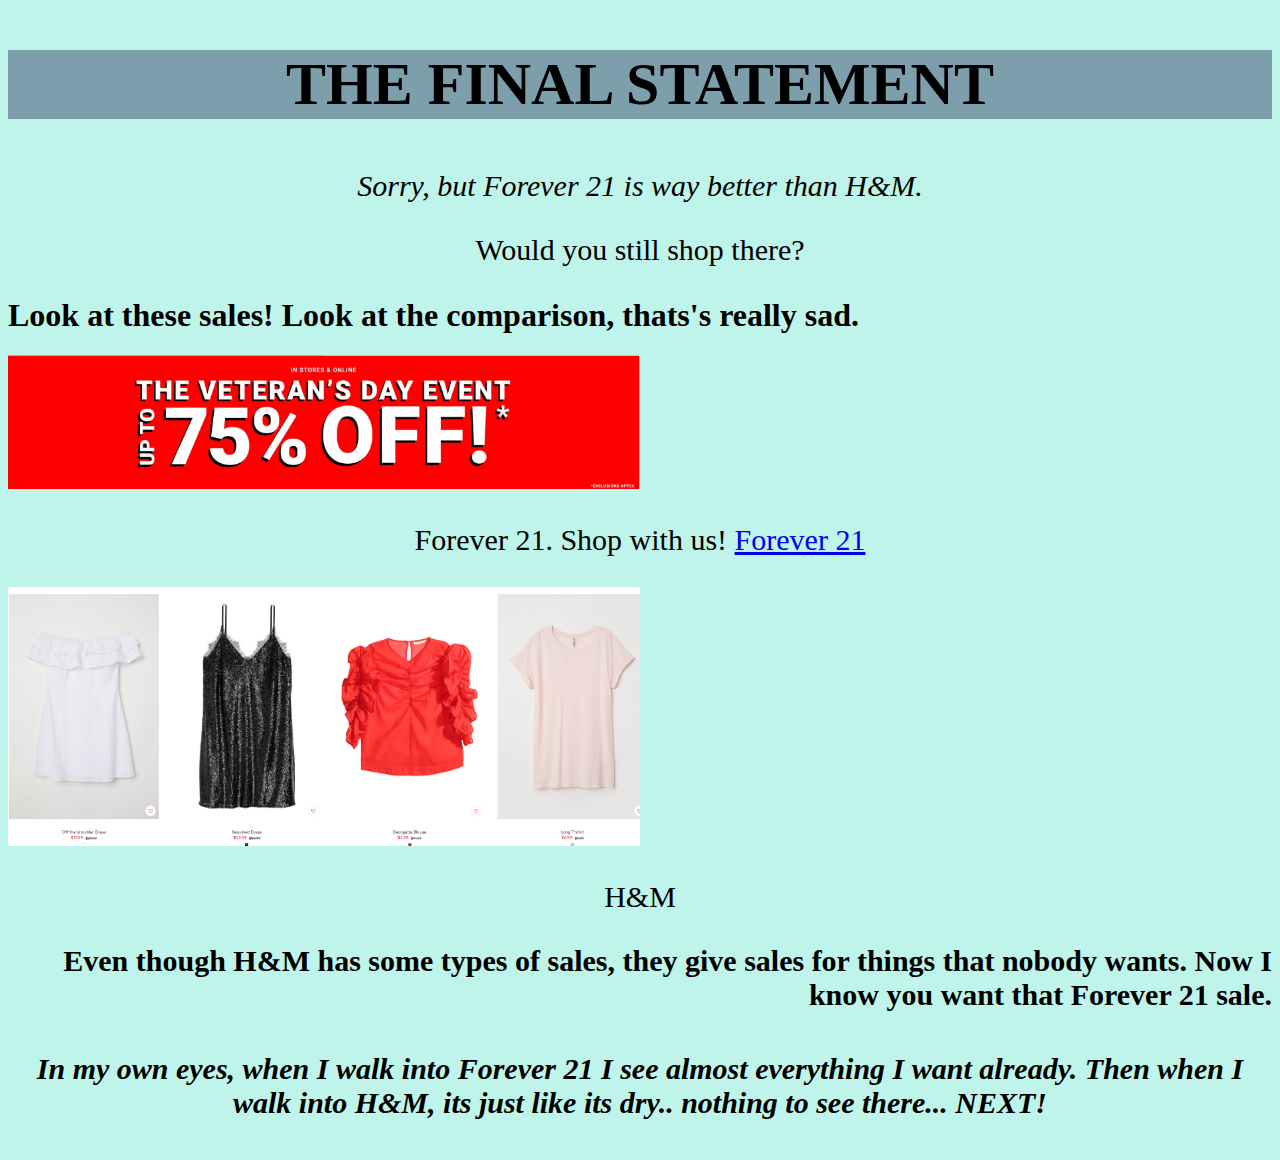
<file: final.html>
<!DOCTYPE html>

	<html>
		<head>
			<link rel='stylesheet' type='text/css' href='final.css'></head>
		<body>
			<h2>THE FINAL STATEMENT </h2>
			<p><i>Sorry, but Forever 21 is way better than H&M. </p></i>
			<p></i> Would you still shop there?</p></i>
			<h1></i>Look at these sales! Look at the comparison, thats's really sad.</h1></i>
		<div>
			<div class="row">
			<div class="column">
			<img src="fweb.PNG" alt="fweb" width="50%">
			<p>Forever 21. Shop with us! <a href="https://www.forever21.com/us/shop">Forever 21</a>
		</div>
			<div class="column">
			<img src="hweb.PNG" alt="hweb" width="50%">
			<p>H&M </p>
			</div>
			<h3>Even though H&M has some types of sales, they give sales for things that nobody wants. Now I know you want that Forever 21 sale.</h3>
			<h4><p><i> In my own eyes, when I walk into Forever 21 I see almost everything I want already. Then when I walk into H&M, its just like its dry.. nothing to see there... NEXT!</i></p></h4>
</file>
<file: final.css>
body {
	background-color:#BEF4EA;
}

h2 { 
    color: #000000;
	text-align: center;
	font-size:60px;
    background: #7D9FAB
}

p  {
	color: #000000;
	text-align: center;
	font-size:30px;
}

h3  {
	color: #000000;
	text-align: right;
	font-size:30px;
} 

h4  {
	color: #DCDEE7;
	text-align: right;
	font-size:30px;
}
</file>
